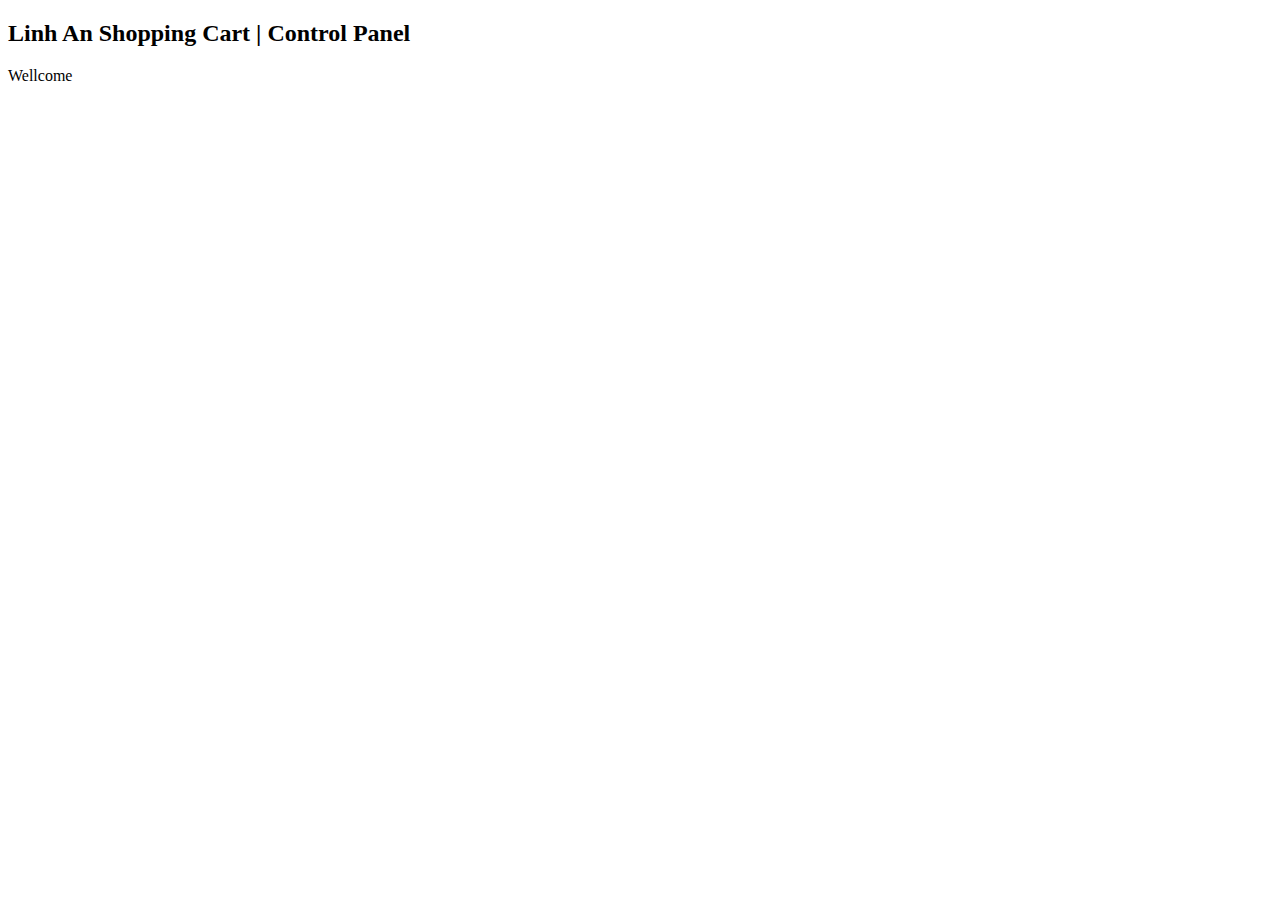
<file: webparent/backend/src/main/resources/templates/index.html>
<!DOCTYPE html>
<html lang="en" xmlns:th="http://www.thymeleaf.org"
    xmlns:sec="https://www.thymeleaf.org/thymeleaf-extras-springsecurity5">

<head th:replace="fragments :: page_head(${title},tag)"></head>

<body>
    <div class="container-fluid">
        <div class="row">

            <div th:replace="navigation :: side-menu('tag')"></div>

            <div class="col-sm-10">
                <div class="title-container">
                    <h2 class="page-title p-3">Linh An Shopping Cart | Control Panel</h2>
                </div>

                Wellcome

                <a th:href="@{/account}" sec:authentication="principal.fullname"></a>

                <span sec:authentication="principal.authorities"></span>
            </div>
        </div>
    </div>

    <script th:src="@{/js/navigation.js}"></script>
</body>

</html>
</file>
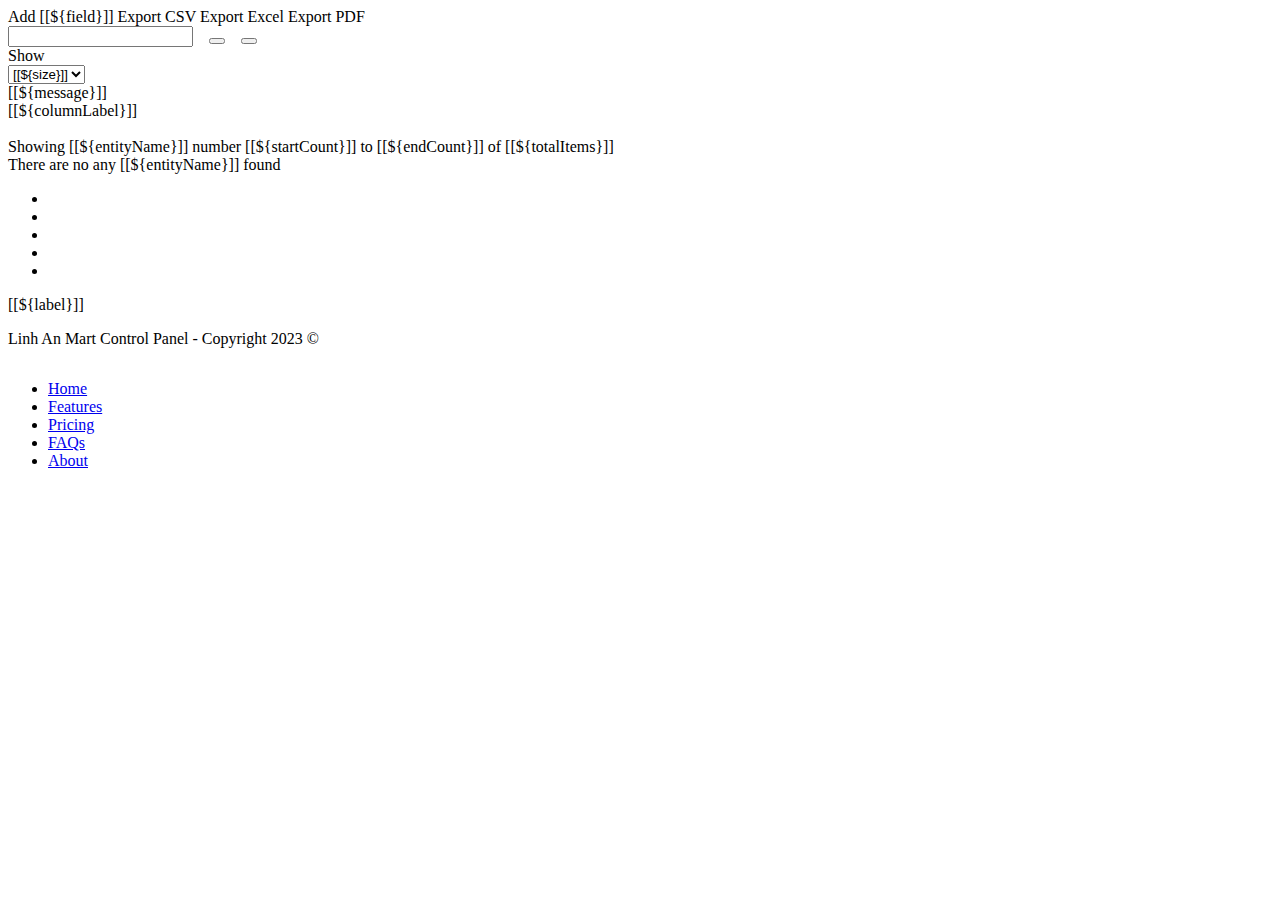
<file: webparent/backend/src/main/resources/templates/fragments.html>
<!DOCTYPE html>
<html lang="en" xmlns:th="http://www.thymeleaf.org">

<head th:fragment="page_head(title, remove)" th:remove="${remove}">
    <meta http-equiv="Content-Type" content="text/html; charset=UTF-8">
    <meta name="viewport" content="width=device-width, initial-scale=1.0, minimum-scale=1.0">

    <title>[[${title}]]</title>

    <link rel="stylesheet" type="text/css" th:href="@{/fontawesome/all.css}" />
    <link rel="stylesheet" type="text/css" th:href="@{/style.css}" />
    <link rel="stylesheet" type="text/css" th:href="@{/sidenavbar.css}" />
    <link rel="stylesheet" type="text/css" th:href="@{/webjars/bootstrap/css/bootstrap.min.css}" />
    <!--Thư viện jquery: lưu ý thư viện jquery.min.js phải được đặt trước bootstrap.min.js thì jquery mới chạy được-->
    <script type="text/javascript" th:src="@{/webjars/jquery/jquery.min.js}"></script>
    <script type="text/javascript" th:src="@{/webjars/bootstrap/js/bootstrap.min.js}"></script>

    <script type="text/javascript" th:src="@{/js/common.js}"></script>
</head>

<body>
    <div th:fragment="export-menu(field,remove)" th:remove="${remove}">
        <div class="p-3 btn-group">
            <a th:href="@{'/' + ${field} + '/new'}" class="btn btn-outline-primary">
                <i class="fas fa-user-plus p-2"></i>Add [[${field}]]
            </a>

            <a th:href="@{'/' + ${field} + '/export/csv'}" class="btn btn-outline-primary">
                <i class="fas fa-file-csv p-2"></i>Export CSV
            </a>

            <a th:href="@{'/' + ${field} + '/export/excel'}" class="btn btn-outline-primary">
                <i class="fas fa-file-excel p-2"></i>Export Excel
            </a>

            <a th:href="@{'/' + ${field} + '/export/pdf'}" class="btn btn-outline-primary">
                <i class="fas fa-file-pdf p-2"></i>Export PDF
            </a>
        </div>
    </div>

    <div th:fragment="search_form(moduleURL)">
        <form th:action="@{${moduleURL}}" class="form-inline m-3" id="searchForm">
            <input type="hidden" name="sortField" th:value="${sortField}" />

            <input type="hidden" name="sortDir" th:value="${sortDir}" />

            <input type="search" name="keyword" th:value="${keyword}" class="form-control" required />
            &nbsp;&nbsp;

            <button type="submit" class="btn btn-primary">
                <i class="fas fa-search"></i>
            </button>
            &nbsp;&nbsp;

            <button type="button" class="btn btn-secondary" onclick="clearFilter()">
                <i class="fas fa-eraser"></i>
            </button>

            <div class="show-entries p-1 input-group" name="userPerPage">
                <div class="input-group-prepend">
                    <span class="input-group-text bg-white">Show </span>
                </div>

                <select class="form-control" name="size" id="entryDropdown">
                    <option hidden th:value="${size}" th:selected="${size}">[[${size}]]</option>
                    <!--hidden -> thẻ chọn này sẽ bị ẩn. th:selected -> khi load trang lên thì hộp chọn sẽ mặc định chọn giá trị này (giá trị size của controller đổ về)
                     Sở dỉ chọn giải pháp này là để lúc nào cũng hiện lên đầy đủ list size, đồng thời khi chọn thì sẽ có sự thay đổi onchange để có thể chạy  js-->
                    <th:block th:each="size : ${segmentsSizeList}">
                        <option th:value="${size}">[[${size}]]</option>
                        <!--ở đây không để th:selected="${size}" là để thẻ option ẩn kia lúc nào cũng hiện lên size đang chọn
                         nếu để th:selected="${size}" thì hộp chọn lúc nào cũng chọn size cuối cùng trong segmentsSizeList (vd như 22)-->
                    </th:block>
                </select>
            </div>
        </form>
    </div>

    <div th:fragment="message">
        <div th:if="${message != null}" class="alert alert-success text-center">
            [[${message}]]
        </div>
    </div>

    <th th:fragment="column_link(moduleURL, fieldName, columnLabel, remove)" th:remove="${remove}">
        <!-- th:remove='tag' =>bỏ thẻ ngoài cùng, th:remove='none' =>giữ thẻ ngoài cùng -->
        <a class="text-primary"
            th:href="@{${moduleURL} + '/page/' + ${currentPage}
             + '?sortField=' + ${fieldName}
             +'&sortDir=' + ${sortField != fieldName ? sortDir : reverseSortDir}
             + '&size=' + ${size}
             + ${keyword != null ? '&keyword=' + keyword : ''}
             + ${categoryId != null ? '&categoryId=' + categoryId : ''}}">
            [[${columnLabel}]]
        </a>

        <span th:if="${sortField == fieldName}"
            th:class="${sortDir == 'asc' ? 'fas fa-sort-up' : 'fas fa-sort-down'}"></span>
    </th>

    <div th:fragment="user_photos" th:remove="tag">
        <span th:if="${user.photos == null}" class="fas fa-portrait fa-3x icon-silver"></span>
        <img th:if="${user.photos != null}" th:src="@{${user.photosImagePath}}" style="width: 100px">
    </div>

    <div th:fragment="status(enabled, entityName, entityURL)" th:remove="tag">
        <a th:if="${enabled == true}"
         class="fa fa-check-square icon-green"
         th:href="@{${entityURL} + '/enabled/false'}"
         th:title="'Disable this ' + ${entityName}">
        </a>

        <a th:if="${enabled == false}"
         class="fa fa-square icon-dark"
         th:href="@{${entityURL} + '/enabled/true'}"
         th:title="'Enable this ' + ${entityName}">
        </a>
    </div>

    <div th:fragment="edit(entityName, editURL)" th:remove="tag">
        <a class="fas fa-edit icon-green"
         th:href="@{${editURL}}"
         th:title="'Edit this ' + ${entityName}">
        </a>
    </div>

    <div th:fragment="delete(entityName, entityId, deleteURL, visible)" th:remove="tag">
        <th:block th:if="${visible}"><!-- visible dùng đế kiểm tra category có con hay ko, nếu có con thì ko cho delete -->
            <a class="fas fa-trash icon-dark link-delete"
             th:href="@{${deleteURL}}"
             th:entityId="${entityId}"
             th:title="'Delete this ' + ${entityName}">
            </a>
        </th:block>
    </div>

    <div th:fragment="pagination(moduleURL, entityName)" th:remove="tag">
        <div class="text-center m-1" th:if="${totalItems > 0}">
            <span>Showing [[${entityName}]] number [[${startCount}]] to [[${endCount}]] of [[${totalItems}]]</span>
        </div>
        <div class="text-center m-1" th:unless="${totalItems > 0}">
            <span>There are no any [[${entityName}]] found</span>
        </div>

        <div th:if="${totalPages > 1}"><!--Khi tổng số trang > 1 thì mới hiểu thị pagination-->
            <nav>
                <ul class="pagination justify-content-center flex-wrap">
                    <li th:class="${currentPage > 1 ? 'page-item' : 'page-item disabled'}">
                        <a th:replace="fragments :: page_link(${moduleURL}, 1, 'First')"></a>
                    </li>

                    <li th:class="${currentPage > 1 ? 'page-item' : 'page-item disabled'}">
                        <a th:replace="fragments :: page_link(${moduleURL}, ${currentPage - 1}, 'Previous')"></a>
                    </li>

                    <li th:class="${currentPage != i ? 'page-item' : 'page-item active'}"
                        th:each="i : ${#numbers.sequence(1, totalPages)}"><!-- tạo vòng lặp bắt đầu từ 1 đến totalPages)} -->
                        <a th:replace="fragments :: page_link(${moduleURL}, ${i}, ${i})"></a>
                    </li>

                    <li th:class="${currentPage < totalPages ? 'page-item' : 'page-item disabled'}">
                        <a th:replace="fragments :: page_link(${moduleURL}, ${currentPage + 1}, 'Next')"></a>
                    </li>

                    <li th:class="${currentPage < totalPages ? 'page-item' : 'page-item disabled'}">
                        <a th:replace="fragments :: page_link(${moduleURL}, ${totalPages}, 'Last')"></a>
                    </li>
                </ul>
            </nav>
        </div>
    </div>

    <!--Link a dùng để truyền vào URL dạng: /LinhanShoppingBackend/users/page/1?sortField=lastName&sortDir=asc -->
    <a th:fragment="page_link(moduleURL, pageNum, label)"
     class="page-link"
     th:href="@{${moduleURL} + '/page/' + ${pageNum}
     + '?sortField=' + ${sortField}
     + '&sortDir=' + ${sortDir}
     + '&size=' + ${size}
     + ${keyword != null ? '&keyword=' + keyword : ''}
     + ${categoryId != null ? '&categoryId=' + categoryId : ''}}">
     [[${label}]]
    </a>

    <div th:fragment="footer" class="d-flex flex-wrap justify-content-around text-center
                                    align-items-center py-3 my-4 border-top">
		<p class="cold-md-4 mb-0 text-muted">Linh An Mart Control Panel - Copyright 2023 &copy;</p>

        <a class="col-md-4 mx-auto d-block navbar-brand" th:href="@{/}">
            <img th:src="@{/images/linhanshopping_logo_3.png}" width="80px"
             style="display: block; margin: 0 auto;" />
        </a>

        <ul class="nav col-md-4 justify-content-end">
            <li class="nav-item"><a href="#" class="nav-link px-2 text-muted">Home</a></li>
            <li class="nav-item"><a href="#" class="nav-link px-2 text-muted">Features</a></li>
            <li class="nav-item"><a href="#" class="nav-link px-2 text-muted">Pricing</a></li>
            <li class="nav-item"><a href="#" class="nav-link px-2 text-muted">FAQs</a></li>
            <li class="nav-item"><a href="#" class="nav-link px-2 text-muted">About</a></li>
        </ul>
	</div>
</body>

</html>
</file>
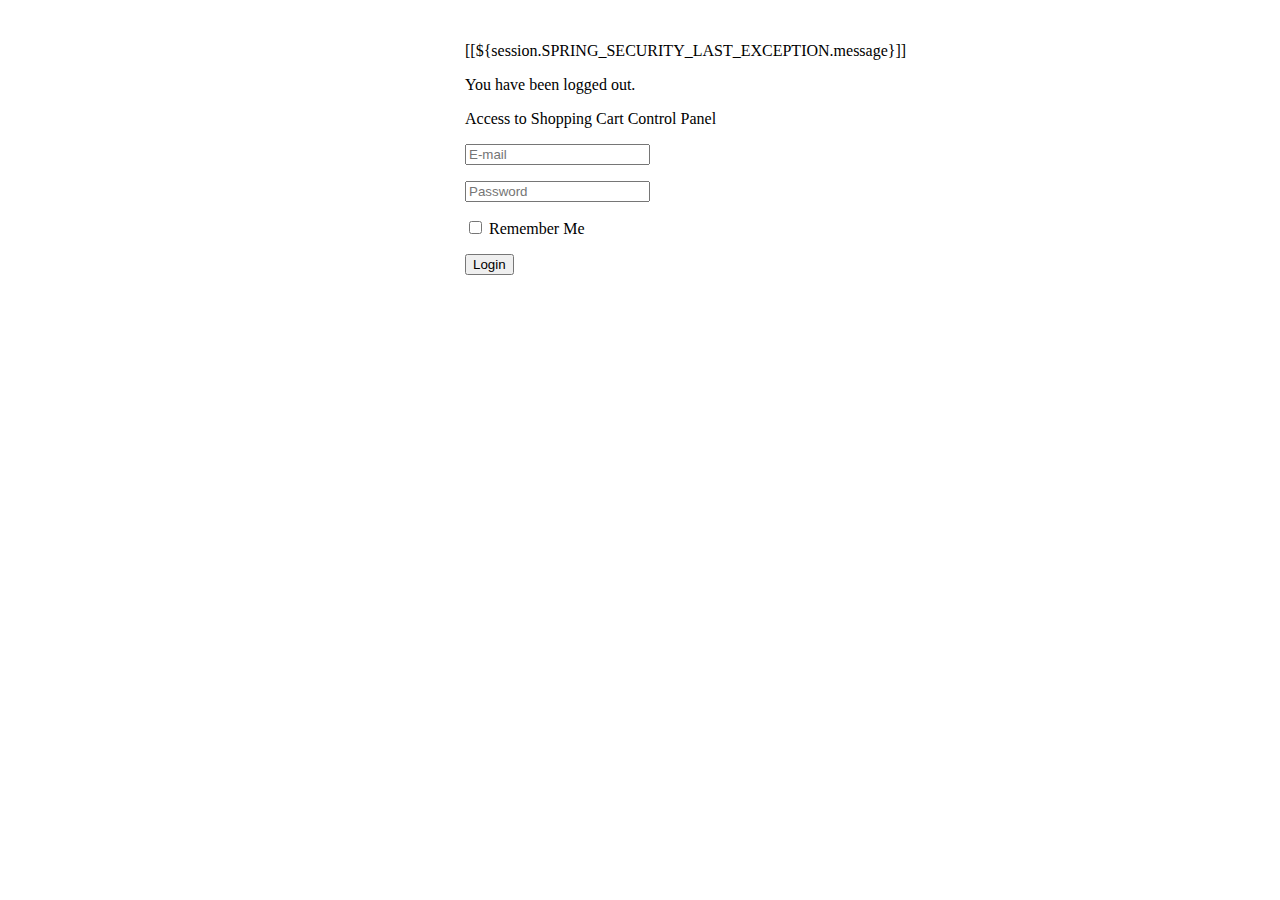
<file: webparent/backend/src/main/resources/templates/login.html>
<!DOCTYPE html>
<html xmlns:th="http://www.thymeleaf.org">

<head>
	<meta http-equiv="Content-Type" content="text/html; charset=UTF-8">
	<meta name="viewport" content="width=device-width,initial-scale=1.0, minimum-scale=1.0">
	<title>Login - Shopping Cart Admin</title>
	<link rel="stylesheet" type="text/css" th:href="@{/webjars/bootstrap/css/bootstrap.min.css}" />
</head>

<body>
	<div class="container-fluid text-center">
		<div class="p-2">
			<img th:src="@{/images/linhanshopping_logo_3.png}" class="img-fluid" width="175px" />
		</div>

		<form th:action="@{/login}" method="post" style="max-width: 350px; margin: 0 auto">
			<div th:if="${param.error}"><!-- param là đối tượng của Spring Security -->
				<p class="text-danger">[[${session.SPRING_SECURITY_LAST_EXCEPTION.message}]]</p>
				<!-- session là đối tượng của Spring Security -->
			</div>

			<div th:if="${param.logout}">
				<p class="text-warning">You have been logged out.</p>
			</div>

			<div class="border border-light rounded-lg p-4 shadow-lg">
				<p>Access to Shopping Cart Control Panel</p>
				<p>
					<input type="email" name="email" class="form-control" placeholder="E-mail" required />
				</p>
				<p>
					<input type="password" name="password" class="form-control" placeholder="Password" required />
				</p>
				<p>
					<input type="checkbox" name="remember-me" />&nbsp;Remember Me
				</p>
				<p>
					<input type="submit" value="Login" class="btn btn-primary" />
				</p>
			</div>
		</form>
	</div>
</body>

</html>
</file>
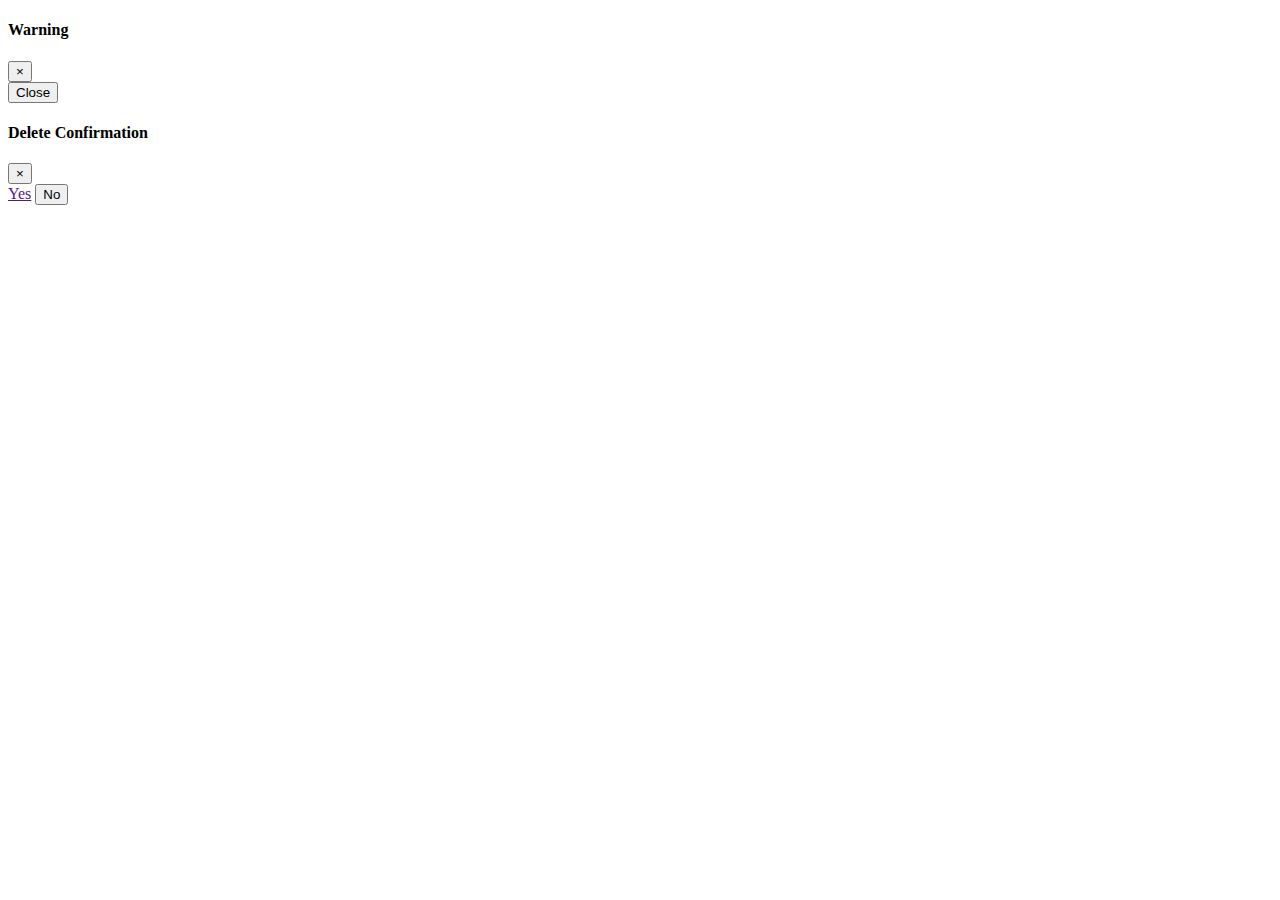
<file: webparent/backend/src/main/resources/templates/modal_fragments.html>
<!DOCTYPE html>
<html lang="en" xmlns:th="http://www.thymeleaf.org">

<body>
    <div th:fragment="modal_dialog" class="modal fade text-center" id="modalDialog">
        <div class="modal-dialog">
            <div class="modal-content">
                <div class="modal-header">
                    <h4 class="modal-title" id="modalTitle">Warning </h4>
                    <button type="button" class="close" data-dismiss="modal">&times;</button>
                </div>

                <div class="modal-body">
                    <span id="modalBody"></span>
                </div>

                <div class="modal-footer">
                    <button type="button" class="btn btn-danger" data-dismiss="modal">Close</button>
                </div>
            </div>
        </div>
    </div>

    <div th:fragment="confirm_modal" class="modal fade text-center" id="confirmModal">
        <div class="modal-dialog">
            <div class="modal-content">
                <div class="modal-header">
                    <h4 class="modal=title">Delete Confirmation</h4>
                    <button type="button" class="close" data-dismiss="modal">&times;</button>
                </div>

                <div class="modal-body">
                    <span id="confirmText"></span>
                </div>

                <div class="modal-footer">
                    <a class="btn btn-success" href="" id="yesButton">Yes</a>
                    <button type="button" class="btn btn-danger" data-dismiss="modal">No</button>
                </div>
            </div>
        </div>
    </div>
</body>

</html>
</file>
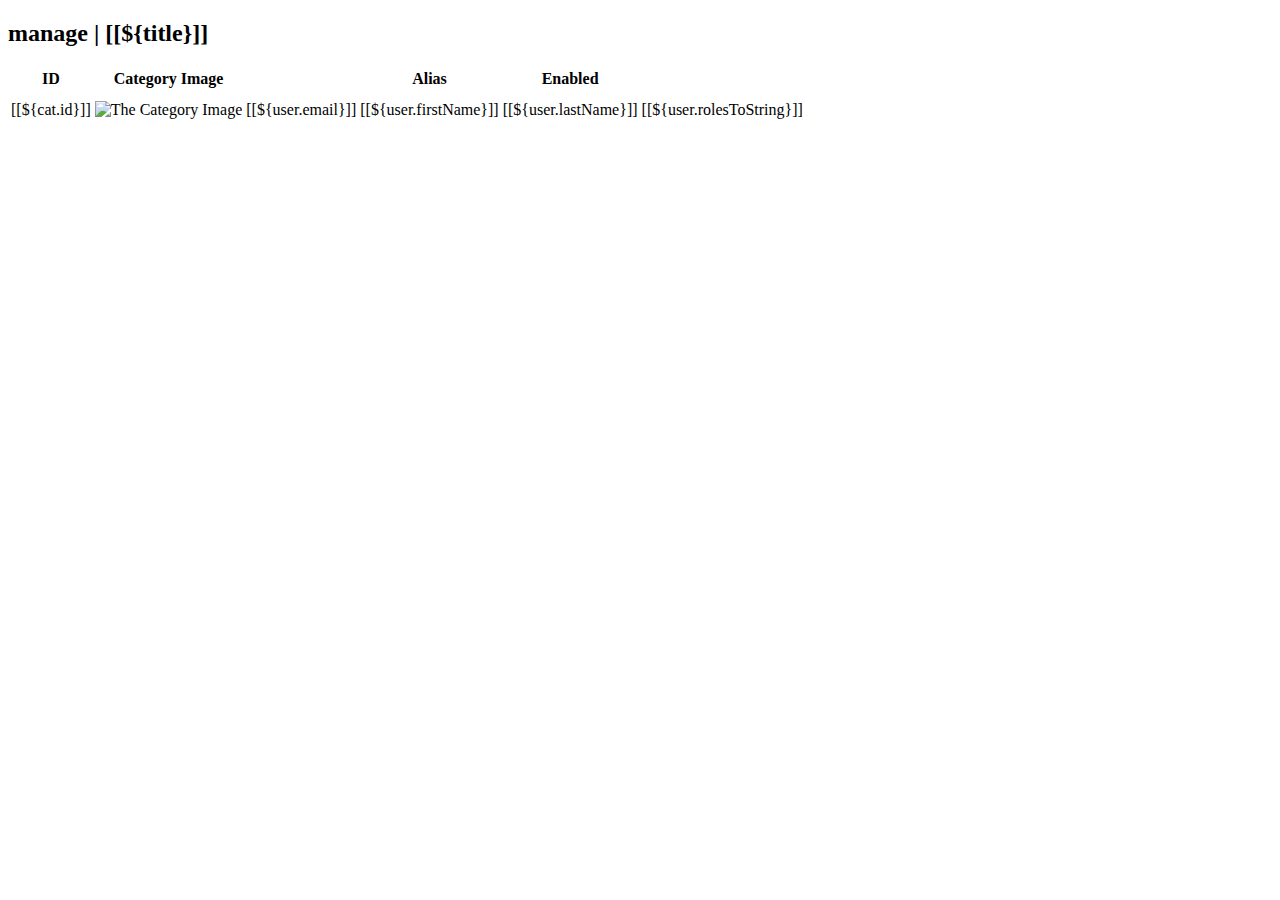
<file: webparent/backend/src/main/resources/templates/categories/categories.html>
<!DOCTYPE html>
<html lang="en" xmlns:th="http://www.thymeleaf.org">

<head th:replace="fragments :: page_head(${title},tag)"></head>

<body>
    <div class="container-fluid">
        <div class="row">
            <div th:replace="navigation :: side-menu('tag')"></div>

            <div class="col-sm-10">
                <div class="title-container">
                    <h2 class="page-title p-3">manage | [[${title}]]</h2>
                </div>

                <div class="d-flex justify-content-between">
                    <div th:replace="fragments :: export-menu('categories','tag')"></div>
                    <div class="p-2" th:replace="fragments :: search_form('/categories/page/1')"></div>
                </div>

                <div class="p-2" th:replace="fragments :: message"></div>

                <table class="table table-striped table-hover shadow rounded">
                    <thead class="bg-light text-primary">
                        <tr>
                            <th>ID </th>

                            <th>Category Image</th>

                            <th th:replace="fragments :: column_link('/categories', 'name', 'Category Name', 'none')"></th>

                            <th class="hideable-column">Alias</th>

                            <th>Enabled </th>

                            <th></th>
                        </tr>
                    </thead>

                    <tbody>
                        <tr th:each="cat : ${listCategories}">
                            <td class="hideable-column">[[${cat.id}]]</td>

                            <td>
                                <img th:src="@{${cat.imagePath}}" alt="The Category Image" style="width:100px" class="img-fluid">
                            </td>

                            <td class="hideable-column">[[${user.email}]]</td>
                            <td>[[${user.firstName}]]</td>
                            <td>[[${user.lastName}]]</td>
                            <td>[[${user.rolesToString}]]</td>
                            <td>
                                <div th:replace="fragments :: status(${user.enabled}, 'user', '/users/' + ${user.id})"></div> <!-- lấy giá trị của biến dùng ${user.enabled} -->
                                &nbsp;&nbsp;&nbsp;
                                <div th:replace="fragments :: edit('user', '/users/edit/' + ${user.id})"></div>
                                &nbsp;&nbsp;
                                <div th:replace="fragments :: delete('user', ${user.id}, '/users/delete/' + ${user.id}, true)"></div>
                            </td>
                        </tr>
                    </tbody>
                </table>

                <div class="d-flex justify-content-between">
                    <div th:replace="fragments :: pagination('/users', 'users')"></div>
                    <div th:replace="modal_fragments :: confirm_modal"></div>
                </div>

                <div th:replace="fragments :: footer"></div>
            </div>
        </div>
    </div>

    <script th:src="@{/js/navigation.js}"></script>
    <script th:src="@{/js/common_list.js}"></script>
    <script type="text/javascript">
        moduleURL = "[[@{/users}]]";
        //Tự động thêm context-path vào trước. Lưu ý chỉ sử dụng trong file .html, không được sử dụng trong file .js
        //--> Tương ứng với /LinhanShoppingBackend/users
        $(document).ready(function() {//Khi user.html được load lên thì nó sẽ chạy vào phương thức ready() này, ready() dùng để khai báo các sự kiện (event) cho các thẻ
            $(".link-delete").on("click", function(e) {//$(".link-delete") lấy ra thẻ có class là link-delete -->thẻ <a>, bắt sự kiện click cho thẻ <a> này
                e.preventDefault();//Ngăn không cho href xảy ra --> không gọi xuống controller liền
                showDeleteConfirmModal($(this), 'user');//$(this) chính là thẻ hiện tại, $(this) là 1 đối tượng JQuery -->có thể sử dụng các phương thức của JQuery
            });

            $("#entryDropdown").on("change", function () {
                $("#searchForm").submit();
            });
        });

        
    </script>
</body>

</html>
</file>
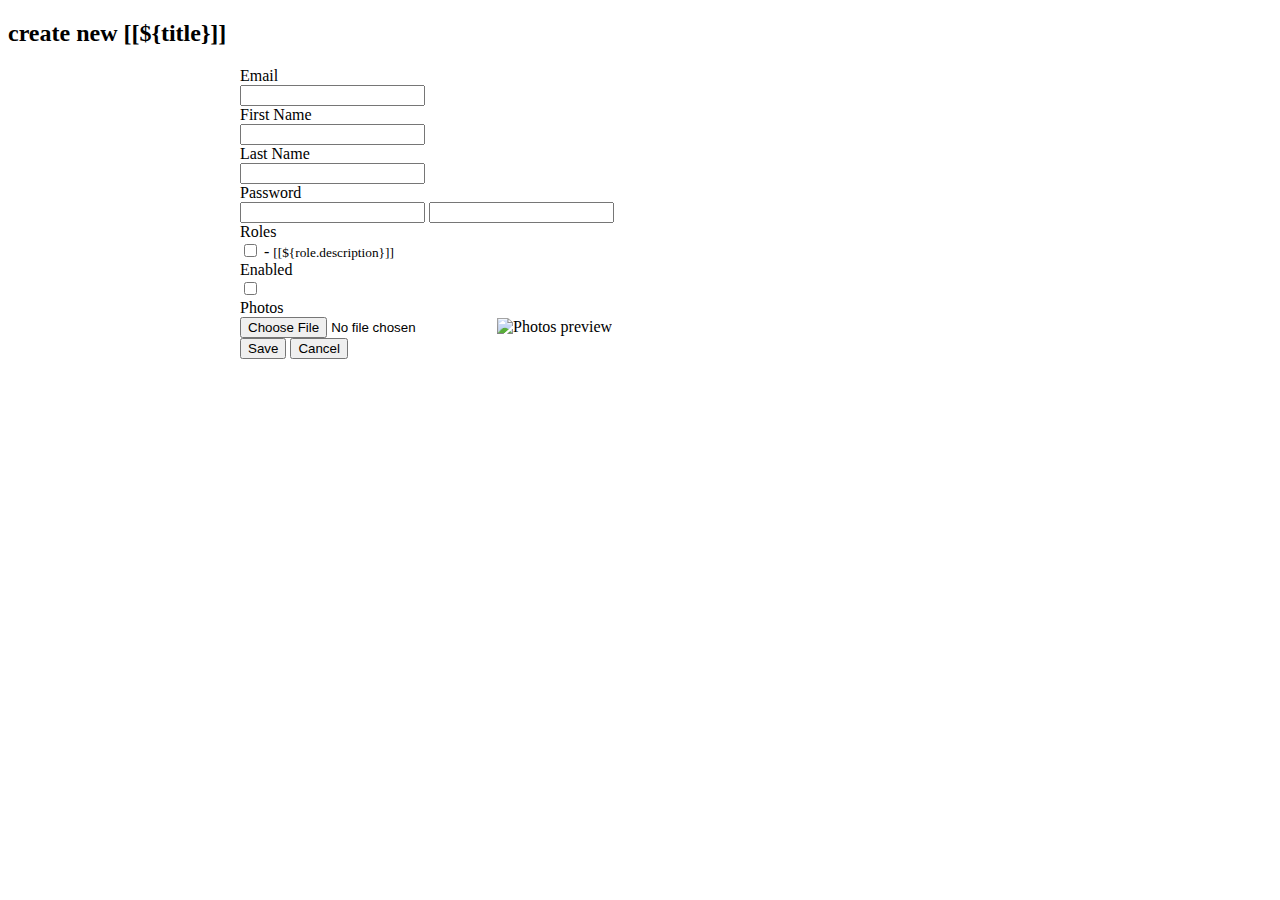
<file: webparent/backend/src/main/resources/templates/users/user_form.html>
<!DOCTYPE html>
<html lang="en" xmlns:th="http://www.thymeleaf.org">

<head th:replace="fragments :: page_head(${title},tag)"></head>

<body>
    <div class="container-fluid">
        <div class="row">
            <div th:replace="navigation :: side-menu('tag')"></div>

            <div class="col-sm-10">
                <div class="title-container">
                    <h2 class="page-title p-3 border-bottom">create new [[${title}]]</h2>
                </div>

                <form th:action="@{/users/save}" method="post" style="max-width: 800px; margin: 0 auto"
                    th:object="${user}" enctype="multipart/form-data" onsubmit="return checkEmailUnique(this);">

                    <input type="hidden" th:field="*{id}">
                    <!-- id là tên thuộc tính trong entity, th:field="*{id}" tương đương id = "id" và name = "id" -->

                    <div class="border border rounded p-4 mt-3">
                        <div class="form-group row">
                            <label class="col-sm-4 col-form-label border-bottom">Email </label>
                            <div class="col-sm-8">
                                <input type="email" class="form-control" th:field="*{email}" required minlength="6"
                                    maxlength="128" />
                            </div>
                        </div>

                        <div class="form-group row">
                            <label class="col-sm-4 col-form-label border-bottom">First Name </label>
                            <div class="col-sm-8">
                                <input type="text" class="form-control" th:field="*{firstName}" required minlength="2"
                                    maxlength="45" />
                            </div>
                        </div>

                        <div class="form-group row">
                            <label class="col-sm-4 col-form-label border-bottom">Last Name </label>
                            <div class="col-sm-8">
                                <input type="text" class="form-control" th:field="*{lastName}" required minlength="2"
                                    maxlength="45" />
                            </div>
                        </div>

                        <div class="form-group row">
                            <label class="col-sm-4 col-form-label border-bottom">Password </label>
                            <div class="col-sm-8">
                                <input th:if="${user.id == null}" type="password" class="form-control"
                                    th:field="*{password}" required minlength="6" maxlength="20" />

                                <input th:if="${user.id != null}" type="password" class="form-control"
                                    th:field="*{password}" minlength="6" maxlength="20" />
                            </div>
                        </div>

                        <div class="form-group row">
                            <label class="col-sm-4 col-form-label">Roles </label>
                            <div class="col-sm-8 border rounded">
                                <th:block th:each="role : ${listRoles}">
                                    <input type="checkbox" th:field="*{roles}" th:text="${role.name}"
                                        th:value="${role.id}" class="m-2"><!-- value là id và name là name -->
                                    - <small>[[${role.description}]]</small>
                                    <br />
                                </th:block>
                            </div>
                        </div>

                        <div class="form-group row">
                            <label class="col-sm-4 col-form-label">Enabled </label>
                            <div class="col-sm-8">
                                <input type="checkbox" th:field="*{enabled}">
                            </div>
                        </div>

                        <div class="form-group row">
                            <label class="col-sm-4 col-form-label">Photos </label>
                            <div class="col-sm-8">
                                <input type="hidden" th:field="*{photos}" />
                                <input type="file" id="fileImage" name="image" accept="image/png, image/jpeg"
                                    class="mb-2" /><!-- button để nhấn chọn hình -->
                                <img id="thumbnail" alt="Photos preview" th:src="@{${user.photosImagePath}}"
                                    class="img-fluid rounded shadow" /><!-- hình hiển thị -->
                            </div>
                        </div>

                        <div class="text-center">
                            <input type="submit" value="Save" class="btn btn-primary m-3" />
                            <input type="button" value="Cancel" class="btn btn-secondary" id="buttonCancel" />
                        </div>
                    </div>
                </form>
                <div th:replace="fragments :: footer"></div>
            </div>
        </div>

        <div th:replace="modal_fragments :: modal_dialog"></div>

    </div>

    <script th:src="@{/js/navigation.js}"></script>
    <script th:src="@{/js/common_form.js}"></script>
    <script type="text/javascript">
        MAX_FILE_SIZE = 102400;

        moduleURL = "[[@{/users}]]";

        function checkEmailUnique(form) {
            url = "[[@{/users/check_email}]]";//Truyền vào một url để ajax gọi xuống server
            userEmail = $("#email").val();
            userId = $("#id").val();

            csrfValue = $("input[name='_csrf']").val();

            params = { id: userId, email: userEmail, _csrf: csrfValue };
            // params = { id: userId, email: userEmail};
            //Tạo đối tượng obj params để truyền xuống controller (do là method post)

            $.post(url, params, function (response) {
                if (response == "OK") {
                    form.submit();
                } else if (response == "Duplicated") {
                    showWarningModal("There is another user having the email " + userEmail);
                } else {
                    showErrorModal("Ajax unknow response from server");
                }
            }).fail(function () {
                showErrorModal("Ajax could not connect to the server");
            });
            return false;
        }
    </script>



</body>
</file>
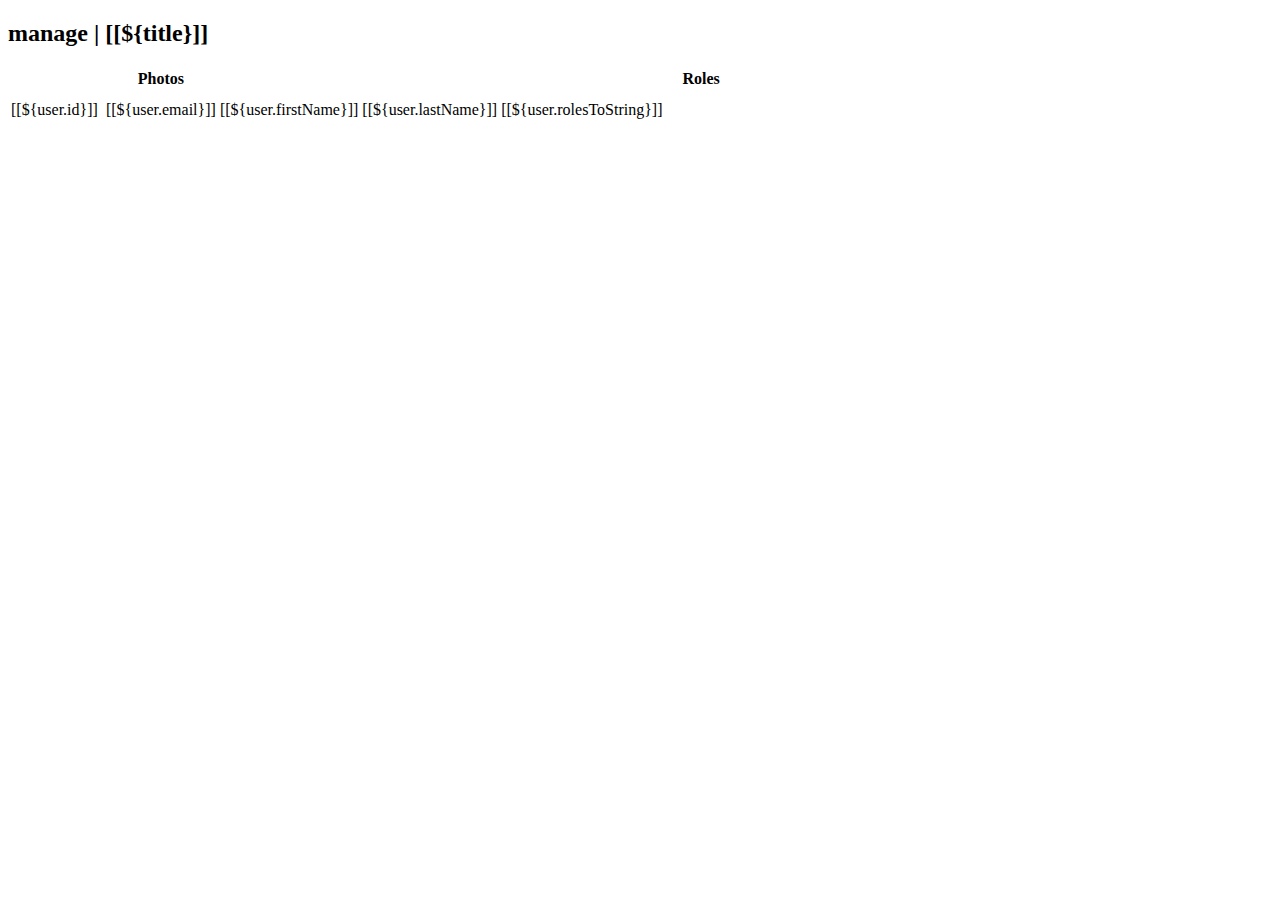
<file: webparent/backend/src/main/resources/templates/users/users.html>
<!DOCTYPE html>
<html lang="en" xmlns:th="http://www.thymeleaf.org">

<head th:replace="fragments :: page_head(${title},tag)"></head>

<body>
    <div class="container-fluid">
        <div class="row">
            <div th:replace="navigation :: side-menu('tag')"></div>

            <div class="col-sm-10">
                <div class="title-container">
                    <h2 class="page-title p-3">manage | [[${title}]]</h2>
                </div>

                <div class="d-flex justify-content-between">
                    <div th:replace="fragments :: export-menu('users','tag')"></div>
                    <div class="p-2" th:replace="fragments :: search_form('/users/page/1')"></div>
                </div>

                <div class="p-2" th:replace="fragments :: message"></div>

                <table class="table table-striped table-hover shadow rounded">
                    <thead class="bg-light text-primary">
                        <tr>
                            <th class="hideable-column">
                            <th th:replace="fragments :: column_link('/users', 'id', 'User ID', 'tag')"></th>
                            </th>

                            <th>Photos</th>

                            <th class="hideable-column">
                                <th th:replace="fragments :: column_link('/users', 'email', 'E-mail', 'tag')"></th>
                            </th>

                            <th th:replace="fragments :: column_link('/users', 'firstName', 'First Name', 'none')"></th>

                            <th th:replace="fragments :: column_link('/users', 'lastName', 'Last Name', 'none')"></th>

                            <th>Roles</th>

                            <th th:replace="fragments :: column_link('/users', 'enabled', 'Enabled', 'none')"></th>
                        </tr>
                    </thead>

                    <tbody>
                        <tr th:each="user : ${listUsers}">
                            <td class="hideable-column">[[${user.id}]]</td>

                            <td><div th:replace="fragments :: user_photos"></div></td>

                            <td class="hideable-column">[[${user.email}]]</td>
                            <td>[[${user.firstName}]]</td>
                            <td>[[${user.lastName}]]</td>
                            <td>[[${user.rolesToString}]]</td>
                            <td>
                                <div th:replace="fragments :: status(${user.enabled}, 'user', '/users/' + ${user.id})"></div> <!-- lấy giá trị của biến dùng ${user.enabled} -->
                                &nbsp;&nbsp;&nbsp;
                                <div th:replace="fragments :: edit('user', '/users/edit/' + ${user.id})"></div>
                                &nbsp;&nbsp;
                                <div th:replace="fragments :: delete('user', ${user.id}, '/users/delete/' + ${user.id}, true)"></div>
                            </td>
                        </tr>
                    </tbody>
                </table>

                <div class="d-flex justify-content-between">
                    <div th:replace="fragments :: pagination('/users', 'users')"></div>
                    <div th:replace="modal_fragments :: confirm_modal"></div>
                </div>

                <div th:replace="fragments :: footer"></div>
            </div>
        </div>
    </div>

    <script th:src="@{/js/navigation.js}"></script>
    <script th:src="@{/js/common_list.js}"></script>
    <script type="text/javascript">
        moduleURL = "[[@{/users}]]";
        //Tự động thêm context-path vào trước. Lưu ý chỉ sử dụng trong file .html, không được sử dụng trong file .js
        //--> Tương ứng với /LinhanShoppingBackend/users
        $(document).ready(function() {//Khi user.html được load lên thì nó sẽ chạy vào phương thức ready() này, ready() dùng để khai báo các sự kiện (event) cho các thẻ
            $(".link-delete").on("click", function(e) {//$(".link-delete") lấy ra thẻ có class là link-delete -->thẻ <a>, bắt sự kiện click cho thẻ <a> này
                e.preventDefault();//Ngăn không cho href xảy ra --> không gọi xuống controller liền
                showDeleteConfirmModal($(this), 'user');//$(this) chính là thẻ hiện tại, $(this) là 1 đối tượng JQuery -->có thể sử dụng các phương thức của JQuery
            });

            $("#entryDropdown").on("change", function () {
                $("#searchForm").submit();
            });
        });

        
    </script>
</body>

</html>
</file>
